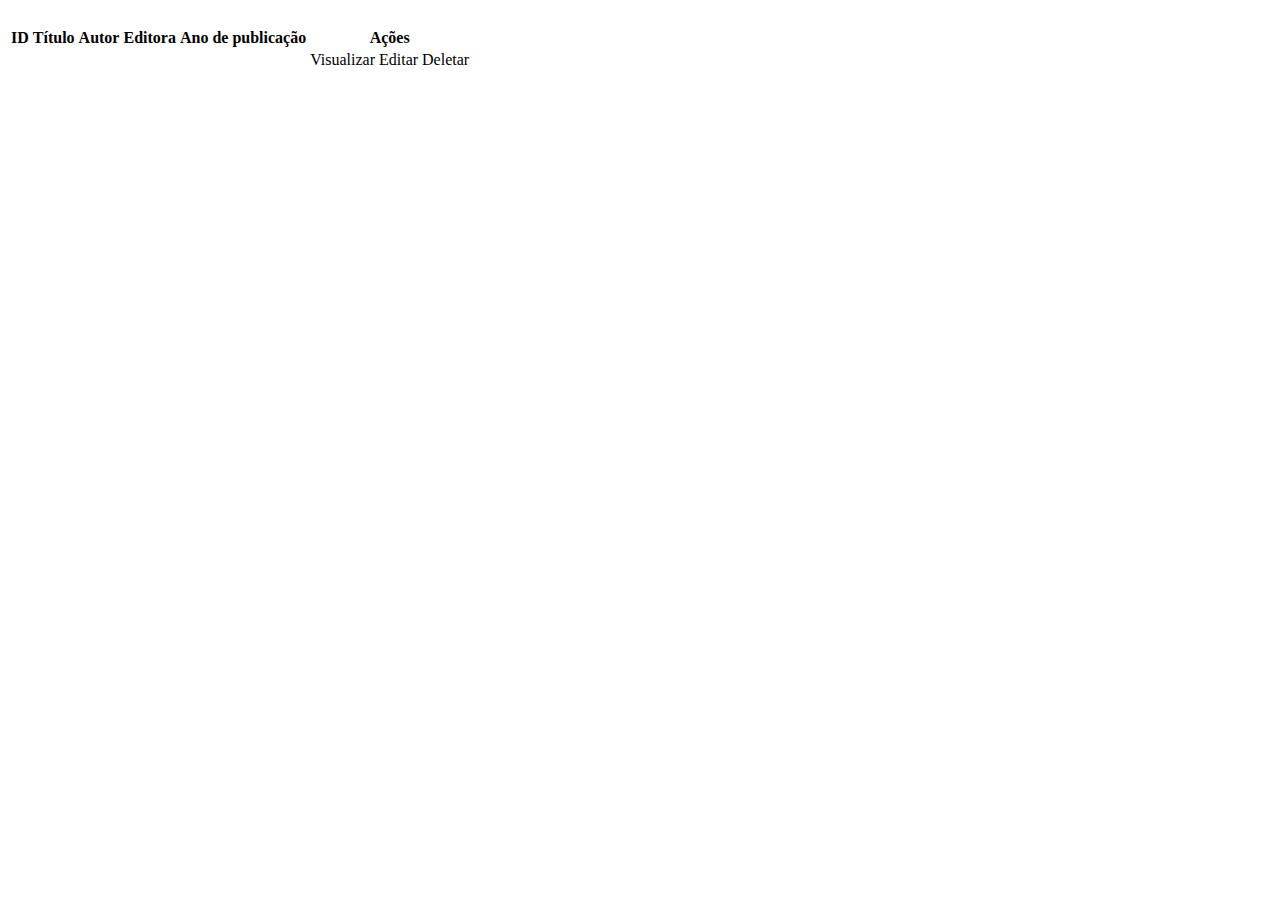
<file: src/main/resources/templates/index.html>
<!DOCTYPE html>
<html lang="en">
  <head>
    <meta charset="UTF-8" />
    <meta name="viewport" content="width=device-width, initial-scale=1.0" />
    <title>Home</title>
    <link rel="stylesheet" th:href="@{/css/bootstrap.min.css}" />
  </head>
  <body>
    <div class="container mt-4">
      <a class="btn btn-primary" th:href="@{/livro/cadastro}" role="button"></a>
      <br />
      <table class="table">
        <thead>
          <tr>
            <th scope="col">ID</th>
            <th scope="col">Título</th>
            <th scope="col">Autor</th>
            <th scope="col">Editora</th>
            <th scope="col">Ano de publicação</th>
            <th scope="col">Ações</th>
          </tr>
        </thead>
        <tbody>
          <tr th:each="liv : ${listaLivros}">
            <td th:text="${liv.id_livro}" />
            <td th:text="${liv.titulo}" />
            <td th:text="${liv.autor}" />
            <td th:text="${liv.editora}" />
            <td th:text="${liv.ano_publicacao}" />
            <td>
              <div class="container">
                <a
                  class="btn btn-primary"
                  th:href="@{/livro/view/{id}(id=${liv.id_livro})}"
                  role="button"
                  >Visualizar</a
                >
                <a
                  class="btn btn-warning"
                  th:href="@{/livro/edit/{id}(id=${liv.id_livro})}"
                  role="button"
                  >Editar</a
                >
                <a
                  class="btn btn-danger"
                  th:href="@{/livro/delete/{id}(id=${liv.id_livro})}"
                  role="button"
                  onclick="return confirm('Tem certeza que deseja excluir este livro?')"
                  >Deletar</a
                >
              </div>
            </td>
          </tr>
        </tbody>
      </table>
    </div>
    <script th:src="@{/js/bootstrap.bundle.min.js}"></script>
  </body>
</html>
</file>
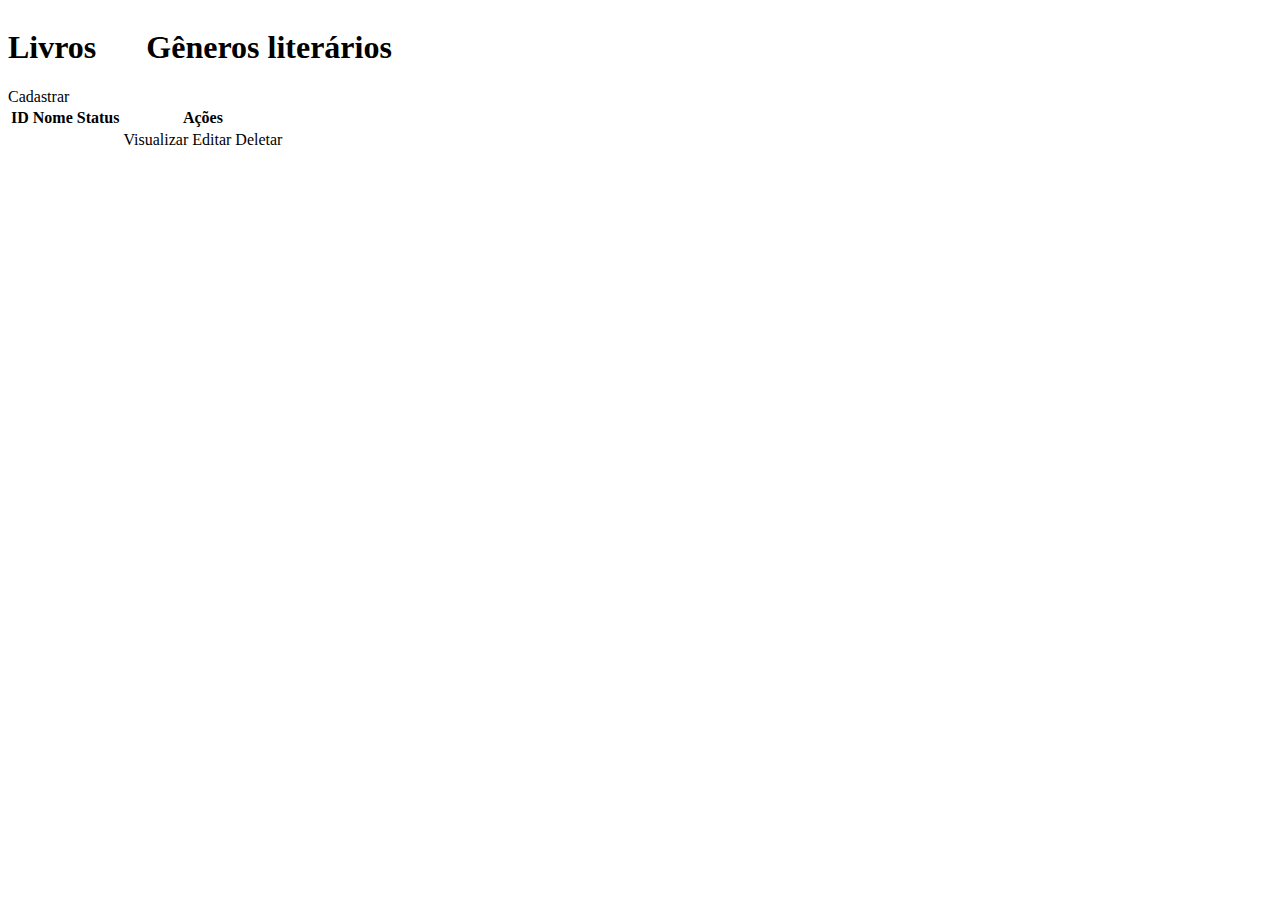
<file: src/main/resources/templates/genero/list.html>
<!DOCTYPE html>
<html lang="en">
  <head>
    <meta charset="UTF-8" />
    <meta name="viewport" content="width=device-width, initial-scale=1.0" />
    <title>Home</title>
    <link rel="stylesheet" th:href="@{/css/bootstrap.min.css}" />
  </head>
  <body>
    <div class="container mt-3 mb-3">
      <div style="display: flex; flex-direction: row; gap: 50px">
        <h1>
          <a th:href="@{/livro/}" style="color: black; text-decoration: none"
            >Livros</a
          >
        </h1>
        <h1>
          <a th:href="@{/genero/}" style="color: black">Gêneros literários</a>
        </h1>
      </div>
      <a
        class="btn btn-primary mt-3 mb-3"
        th:href="@{/genero/cadastro}"
        role="button"
        >Cadastrar</a
      >
      <br />
      <table class="table table-striped">
        <thead>
          <tr>
            <th scope="col">ID</th>
            <th scope="col">Nome</th>
            <th scope="col">Status</th>
            <th scope="col">Ações</th>
          </tr>
        </thead>
        <tbody>
          <tr th:each="gen : ${listaGen}">
            <td th:text="${gen.id_genero}" />
            <td th:text="${gen.nome_genero}" />
            <td th:text="${gen.status_genero}" />
            <td>
              <form>
                <input type="hidden" name="id" th:value="${gen.id_genero}" />
                <a
                  class="btn btn-primary"
                  th:href="@{/genero/view/{id}(id=${gen.id_genero})}"
                  role="button"
                  >Visualizar</a
                >
                <a
                  class="btn btn-warning"
                  th:href="@{/genero/edit/{id}(id=${gen.id_genero})}"
                  role="button"
                  >Editar</a
                >
                <a
                  class="btn btn-danger"
                  th:href="@{/genero/delete/{id}(id=${gen.id_genero})}"
                  role="button"
                  onclick="return confirm('Tem certeza que deseja excluir este gênero literário?')"
                  >Deletar</a
                >
              </form>
            </td>
          </tr>
        </tbody>
      </table>
    </div>
    <script th:src="@{/js/bootstrap.bundle.min.js}"></script>
  </body>
</html>
</file>
